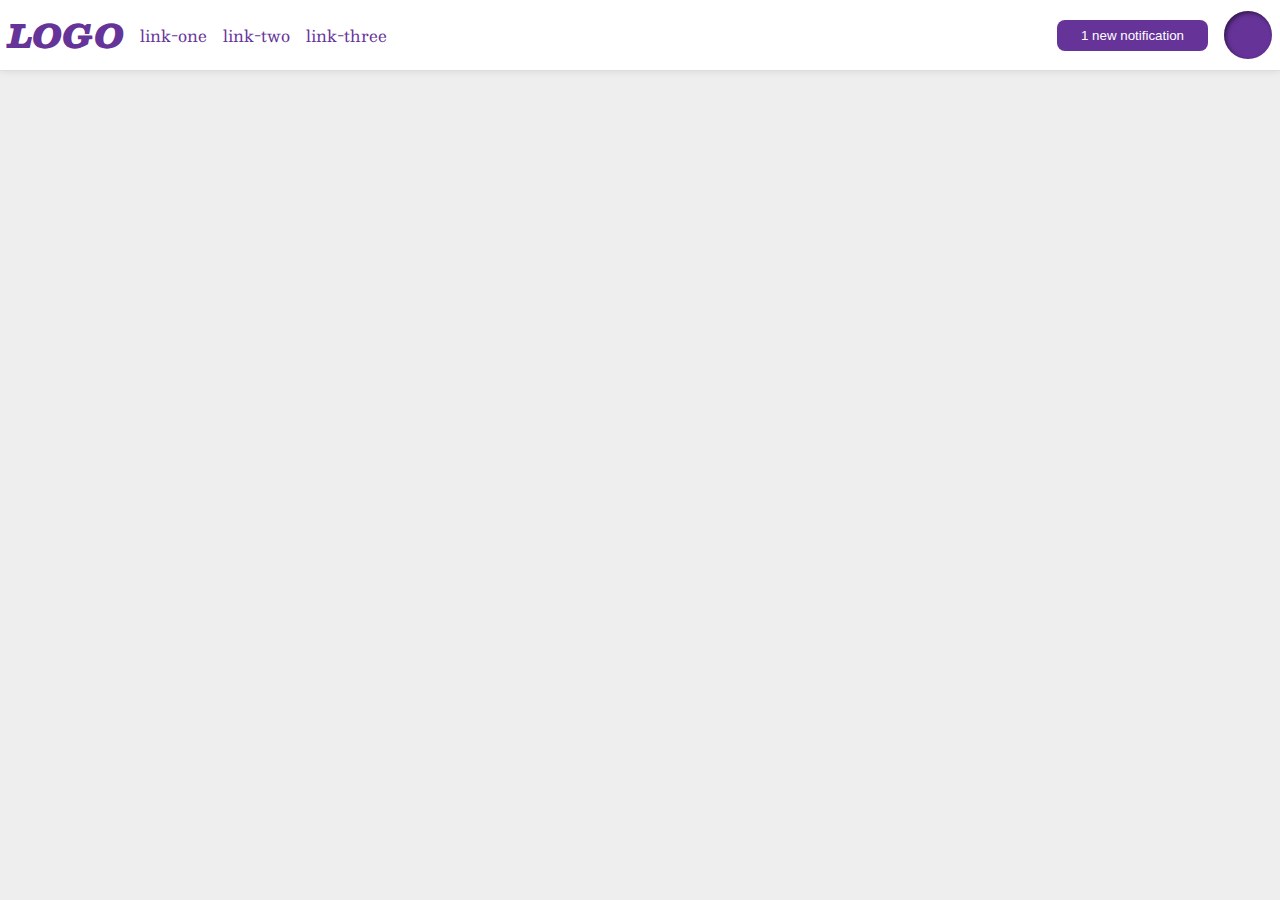
<file: flex/03-flex-header-2/index.html>
<!DOCTYPE html>
<html lang="en">
<head>
  <meta charset="UTF-8">
  <meta http-equiv="X-UA-Compatible" content="IE=edge">
  <meta name="viewport" content="width=device-width, initial-scale=1.0">
  <title>Flex Header 2</title>
  <link rel="stylesheet" href="style.css">
</head>
<body>
  <div class="header">
    <div class="head-left">
      <div class="logo">
        LOGO
      </div>
      <ul class="links">
        <li><a href="google.com">link-one</a></li>
        <li><a href="google.com">link-two</a></li>
        <li><a href="google.com">link-three</a></li>
      </ul>
    </div>
    <div class="head-right">
      <button class="notifications">
        1 new notification
      </button>
      <div class="profile-image"></div>
    </div>

  </div>
</body>
</html>
</file>
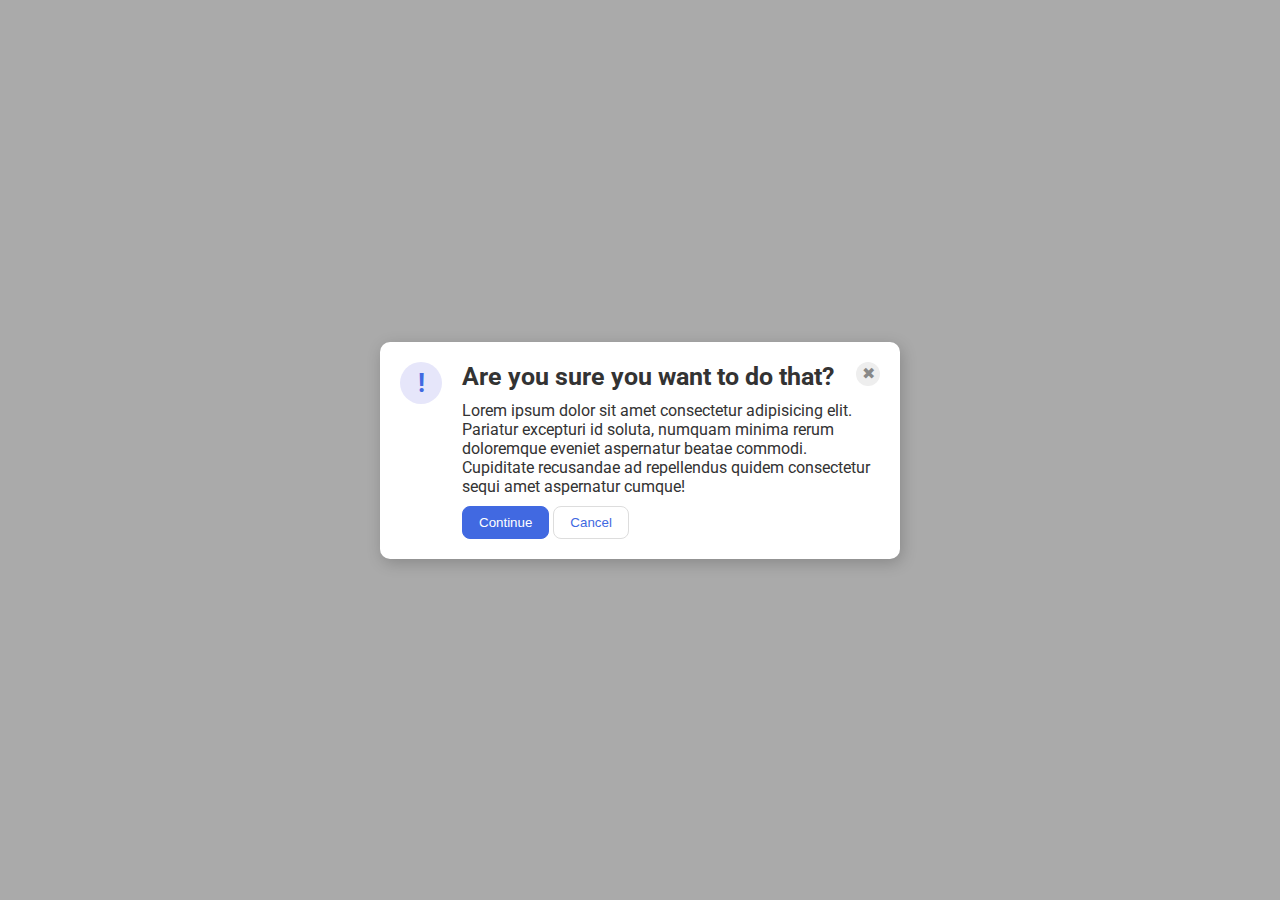
<file: flex/05-flex-modal/index.html>
<!DOCTYPE html>
<html lang="en">
<head>
  <meta charset="UTF-8">
  <meta http-equiv="X-UA-Compatible" content="IE=edge">
  <meta name="viewport" content="width=device-width, initial-scale=1.0">
  <link rel="stylesheet" href="style.css">
  <title>Modal</title>
</head>
<body>
  <div class="modal">
    <div class="icon">!</div>
    <div class="alert-box">
      <div class="head-box">
        <div class="header">Are you sure you want to do that?</div>
        <div class="close-button">✖</div>
      </div>
      <div class="text">Lorem ipsum dolor sit amet consectetur adipisicing elit. Pariatur excepturi id soluta, numquam minima rerum doloremque eveniet aspernatur beatae commodi. Cupiditate recusandae ad repellendus quidem consectetur sequi amet aspernatur cumque!</div>
      <div class="alert-btn">
        <button class="continue">Continue</button>
        <button class="cancel">Cancel</button>
      </div>
      

    </div>
  </div>
</body>
</html>
</file>
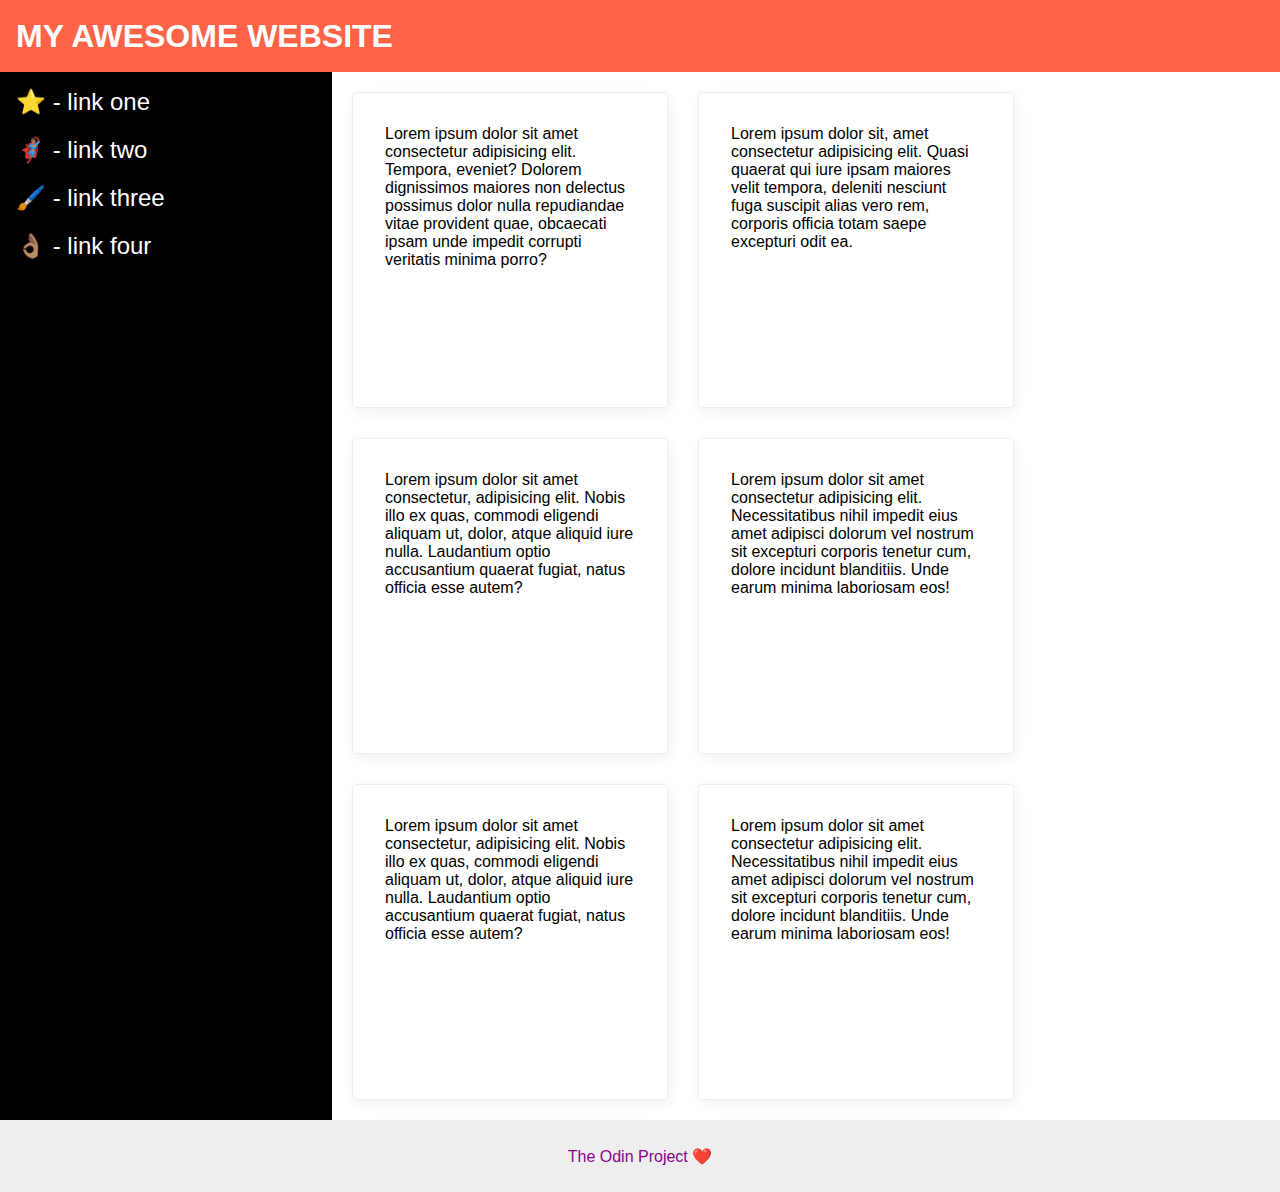
<file: flex/07-flex-layout-2/index.html>
<!DOCTYPE html>
<html lang="en">
<head>
  <meta charset="UTF-8">
  <meta http-equiv="X-UA-Compatible" content="IE=edge">
  <meta name="viewport" content="width=device-width, initial-scale=1.0">
  <title>The Holy Grail</title>
  <link rel="stylesheet" href="style.css">
</head>
<body>
  <div class="header">
    MY AWESOME WEBSITE
  </div>

  <div class="holy-grail">
    <div class="sidebar">
      <ul>
        <li><a href="google.com">⭐ - link one</a></li>
        <li><a href="google.com">🦸🏽‍♂️ - link two</a></li>
        <li><a href="google.com">🖌️ - link three</a></li>
        <li><a href="google.com">👌🏽 - link four</a></li>
      </ul>
    </div>

    <div class="content">
        <div class="card">Lorem ipsum dolor sit amet consectetur adipisicing elit. Tempora, eveniet? Dolorem dignissimos maiores non delectus possimus dolor nulla repudiandae vitae provident quae, obcaecati ipsam unde impedit corrupti veritatis minima porro?</div>
        <div class="card">Lorem ipsum dolor sit, amet consectetur adipisicing elit. Quasi quaerat qui iure ipsam maiores velit tempora, deleniti nesciunt fuga suscipit alias vero rem, corporis officia totam saepe excepturi odit ea.</div>
        <div class="card">Lorem ipsum dolor sit amet consectetur, adipisicing elit. Nobis illo ex quas, commodi eligendi aliquam ut, dolor, atque aliquid iure nulla. Laudantium optio accusantium quaerat fugiat, natus officia esse autem?</div>
        <div class="card">Lorem ipsum dolor sit amet consectetur adipisicing elit. Necessitatibus nihil impedit eius amet adipisci dolorum vel nostrum sit excepturi corporis tenetur cum, dolore incidunt blanditiis. Unde earum minima laboriosam eos!</div>
        <div class="card">Lorem ipsum dolor sit amet consectetur, adipisicing elit. Nobis illo ex quas, commodi eligendi aliquam ut, dolor, atque aliquid iure nulla. Laudantium optio accusantium quaerat fugiat, natus officia esse autem?</div>
        <div class="card">Lorem ipsum dolor sit amet consectetur adipisicing elit. Necessitatibus nihil impedit eius amet adipisci dolorum vel nostrum sit excepturi corporis tenetur cum, dolore incidunt blanditiis. Unde earum minima laboriosam eos!</div>
      </div>
    
    </div>
  
   
  <div class="footer">
    The Odin Project ❤️
  </div>
</body>
</html>
</file>
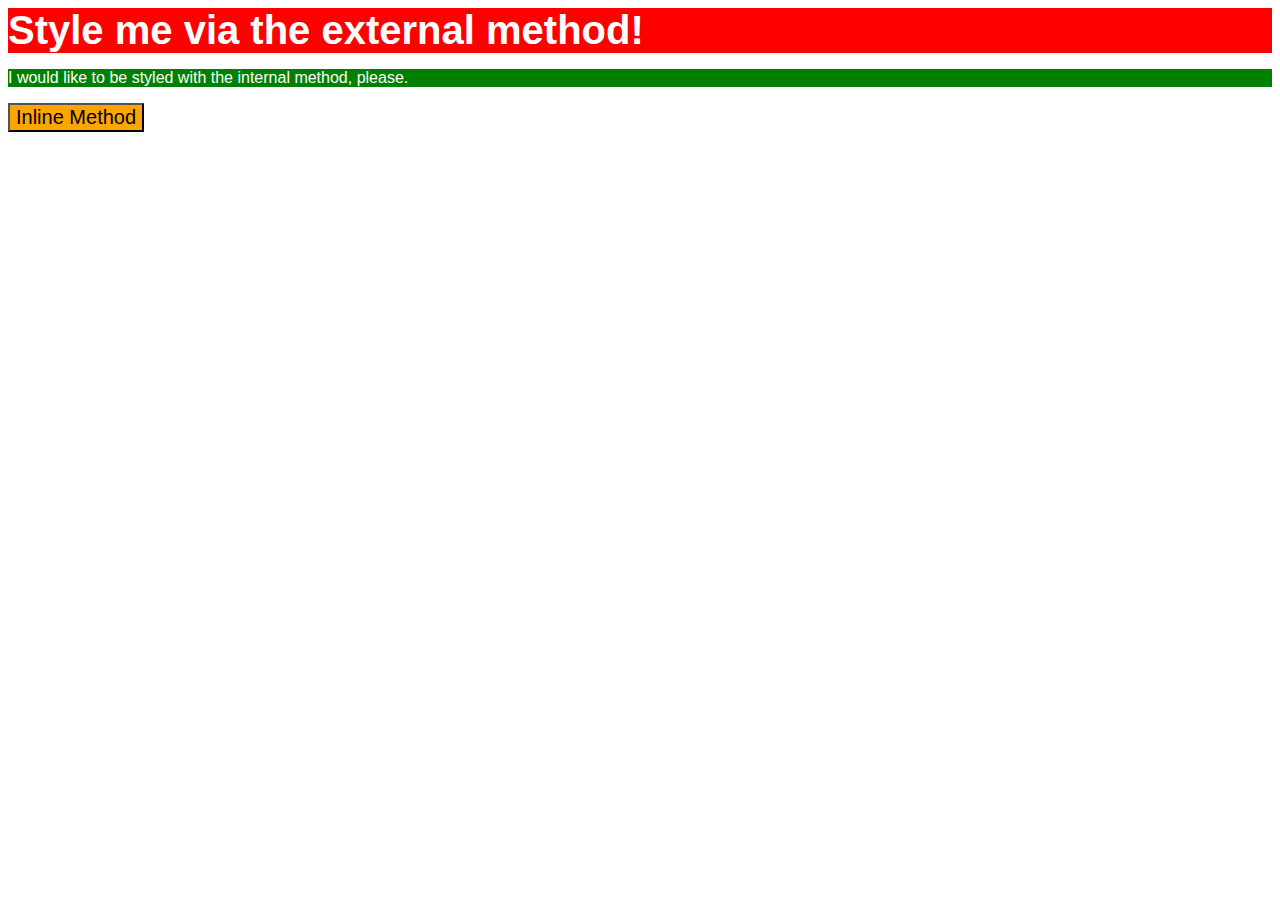
<file: foundations/01-css-methods/index.html>
<!DOCTYPE html>
<html lang="en">
<head>
  <meta charset="UTF-8">
  <meta http-equiv="X-UA-Compatible" content="IE=edge">
  <meta name="viewport" content="width=device-width, initial-scale=1.0">
  <title>Methods for Adding CSS</title>
  <link rel="stylesheet" href="styles.css">
  <style>
    /* Internal Style for paragraph */
    p {
      color: white;
      background-color: green;
      font-weight: 200;
      font-family: 'Franklin Gothic Medium', 'Arial Narrow', Arial, sans-serif;
    }

  </style>  
</head>

<body>
  <div>Style me via the external method!</div>
  <p>I would like to be styled with the internal method, please.</p>
  <button style="background-color: orange; font-family: 'Franklin Gothic Medium', 'Arial Narrow', Arial, sans-serif; font-size: 20px;">Inline Method</button>
</body>
</html>
</file>
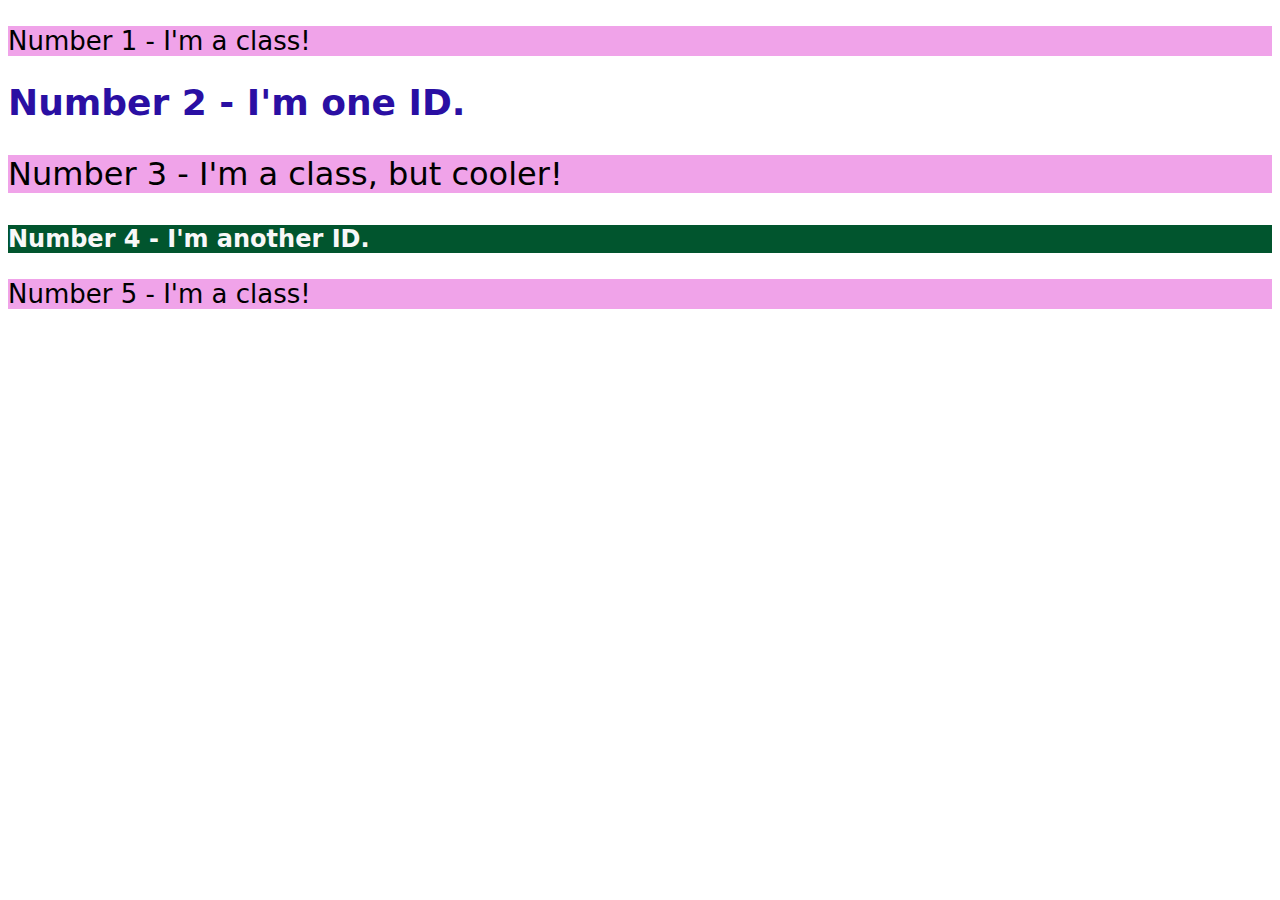
<file: foundations/02-class-id-selectors/index.html>
<!DOCTYPE html>
<html lang="en">
<head>
  <meta charset="UTF-8">
  <meta http-equiv="X-UA-Compatible" content="IE=edge">
  <meta name="viewport" content="width=device-width, initial-scale=1.0">
  <title>Class and ID Selectors</title>
  <link rel="stylesheet" href="style.css">
</head>
<body>
  <p class="kOdd">Number 1 - I'm a class!</p>
  <div id="dOne">Number 2 - I'm one ID.</div>
  <p class="kOdd vOdd">Number 3 - I'm a class, but cooler!</p>
  <div id="dTwo">Number 4 - I'm another ID.</div>
  <p class="kOdd">Number 5 - I'm a class!</p>
</body>
</html>
</file>
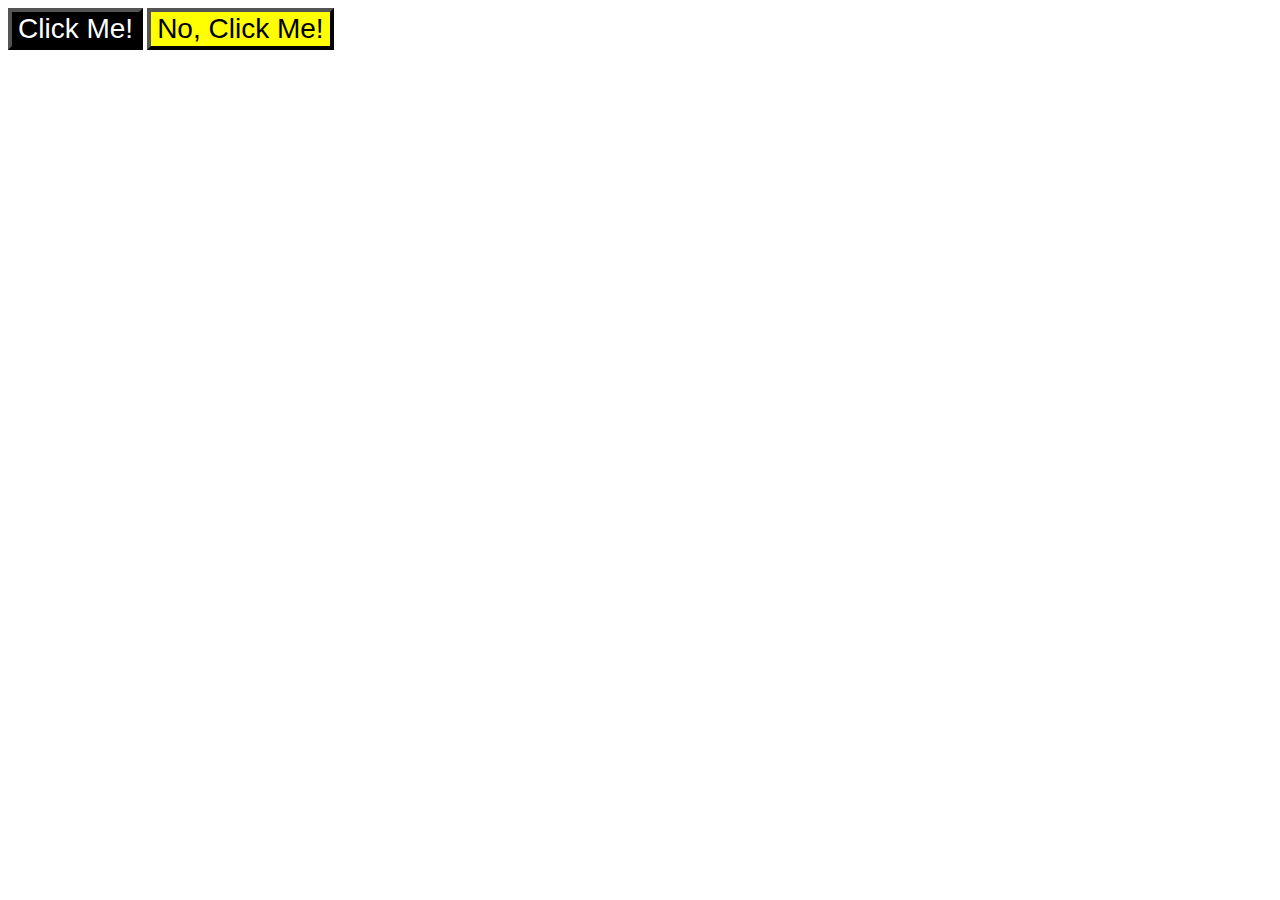
<file: foundations/03-grouping-selectors/index.html>
<!DOCTYPE html>
<html lang="en">
<head>
  <meta charset="UTF-8">
  <meta http-equiv="X-UA-Compatible" content="IE=edge">
  <meta name="viewport" content="width=device-width, initial-scale=1.0">
  <title>Grouping Selectors</title>
  <link rel="stylesheet" href="style.css">
</head>
<body>
  <button class="sButton1">Click Me!</button>
  <button class="sButton2">No, Click Me!</button>
</body>
</html>
</file>
<file: flex/03-flex-header-2/style.css>
/* this is some magical font-importing.  
you'll learn about it later. */
@import url('https://fonts.googleapis.com/css2?family=Besley:ital,wght@0,400;1,900&display=swap');

body {
  margin: 0;
  background: #eee;
  font-family: Besley, serif;
}

.header {
  background: white;
  border-bottom: 1px solid #ddd;
  box-shadow: 0 0 8px rgba(0,0,0,.1);
  padding: 8px;
  display: flex;
  justify-content: space-between;
  
}

.profile-image {
  background: rebeccapurple;
  box-shadow: inset 2px 2px 4px rgba(0,0,0,.5);
  border-radius: 50%;
  width: 48px;
  height:  48px;
}

.logo {
  color: rebeccapurple;
  font-size: 32px;
  font-weight: 900;
  font-style: italic;
}

button {
  border: none;
  border-radius: 8px;
  background: rebeccapurple;
  color: white;
  padding: 8px 24px;

}

a {
  /* this removes the line under our links */
  text-decoration: none;
  color: rebeccapurple;
  
}

ul {
  list-style-type: none;
  padding: 0px;
  margin: 0px;
  display: flex;
  gap: 16px;


}

.head-left, .head-right {
  display: flex;
  align-items: center;
  gap: 16px;
}
</file>
<file: flex/05-flex-modal/style.css>
@import url('https://fonts.googleapis.com/css2?family=Roboto:wght@400;700&display=swap');

html, body{
  height: 100%;
}

body {
  font-family: Roboto, sans-serif;
  margin: 0;
  background: #aaa;
  color: #333;
  /* I'll give you this one for free lol */
  display: flex;
  align-items: center;
  justify-content: center;
}

.modal {
  background: white;
  width: 480px;
  border-radius: 10px;
  box-shadow: 2px 4px 16px rgba(0,0,0,.2);
  display: flex;
  gap: 20px;
  padding: 20px;
}

.icon {
  color: royalblue;
  font-size: 26px;
  font-weight: 700;
  background: lavender;
  width: 42px;
  height: 42px;
  border-radius: 50%;
  display: flex;
  align-items: center;
  justify-content: center;
  flex-shrink: 0;
  
  
}

.close-button {
  background: #eee;
  border-radius: 50%;
  color: #888;
  font-weight: 400;
  font-size: 16px;
  height: 24px;
  width: 24px;
  display: flex;
  align-items: center;
  justify-content: center;
  margin-left: auto;
}

button {
  padding: 8px 16px;
  border-radius: 8px;
}

button.continue {
  background: royalblue;
  border: 1px solid royalblue;
  color: white;
}

button.cancel {
  background: white;
  border: 1px solid #ddd;
  color: royalblue;
}

.header {
  font-weight: bolder;
  font-size: 25px;
}

.head-box {
  display: flex;
}

.alert-box {
  display: flex;
  flex-direction: column;
  gap: 10px;
}
</file>
<file: flex/07-flex-layout-2/style.css>
body {
  font-family: -apple-system, BlinkMacSystemFont, 'Segoe UI', Roboto, Oxygen, Ubuntu, Cantarell, 'Open Sans', 'Helvetica Neue', sans-serif;
  margin: 0;
  min-height: 100vh;
  display: flex;
  flex-direction: column;
  justify-content: space-between;
}

.header {
  height: 72px;
  background: tomato;
  color: white;
  font-size: 32px;
  font-weight: 900;
  display: flex;
  align-items: center;
  padding-left: 16px;
}

.footer {
  height: 72px;
  background: #eee;
  color: darkmagenta;
  display: flex;
  justify-content: center;
  align-items: center;
}

.sidebar {
  width: 300px;
  background: #000000;
  padding: 16px;
  flex-basis: auto;
  flex-shrink: 0;
}

.card {
  border: 1px solid #eee;
  box-shadow: 2px 4px 16px rgba(0,0,0,.06);
  border-radius: 4px;
  display: flex;
  width: 250px;
  height: 250px;
  padding: 32px;
}

.content {
  padding: 20px;
  display: flex;
  flex-wrap: wrap;
  gap: 30px;
}

ul {
  list-style-type: none;
  padding: 0;
  margin: 0;
  display: flex;
  flex-direction: column;
  gap: 20px;
}

a {
  text-decoration: none;
  color: #ffffff;
  font-size: 24px;
}

.holy-grail {
  display: flex;
  /* flex: 2 1 auto; */
 
}
</file>
<file: foundations/01-css-methods/styles.css>
div {
    color: white;
    background-color: red;
    font-size: 40px;
    font-weight: 700;
    font-family: 'Franklin Gothic Medium', 'Arial Narrow', Arial, sans-serif;
}
</file>
<file: foundations/02-class-id-selectors/style.css>
.kOdd {
    background-color:rgb(240, 163, 233);
    font-family: Verdana, DejaVu Sans, sans-serif;
    font-size: 26px;
}

.vOdd.kOdd{
    font-size: 32px;
}

#dOne {
    /* Custom div class */
    font-size: 36px;
    font-family: Verdana, DejaVu Sans, sans-serif;
    color: rgb(42, 15, 163);
    font-weight: 700;
}

#dTwo {
    /* Custom div class */
    font-size: 24px;
    font-family: Verdana, DejaVu Sans, sans-serif;
    background-color: rgb(1, 85, 46);
    color: rgb(248, 248, 248);
    font-weight: 700;
}
</file>
<file: foundations/03-grouping-selectors/style.css>
.sButton1,
.sButton2 {
    font-size: 28px;
    font-family: Helvetica, 'Times New Roman', sans-serif;
    border-width: 4px;

}

.sButton1 {
    background-color: black;
    color: white;
}

.sButton2 {
    background-color: yellow;
    color: black;
}
</file>
